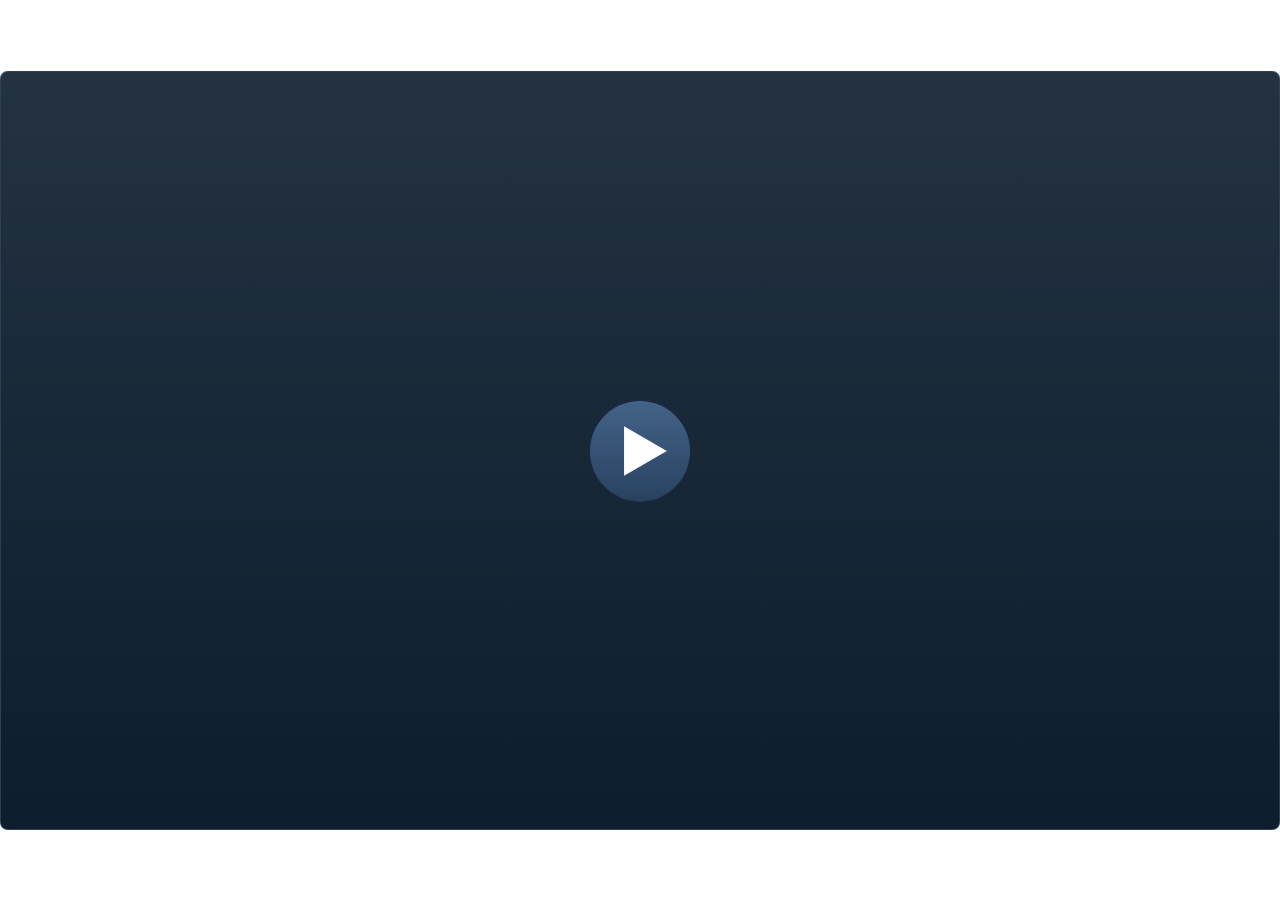
<file: index.html>
<!doctype html>
<html lang="id-ID">
<head>
  <meta charset="utf-8">
  <!-- Created using Storyline 3 - http://www.articulate.com  -->
  <!-- version: 3.17.27621.0 -->
  <title>Multimedia Interaktif - Daur Air</title>
  <meta http-equiv="x-ua-compatible" content="IE=edge"/>
  <meta name="viewport" content="width=device-width,initial-scale=1,user-scalable=no,shrink-to-fit=no,minimal-ui"/>
  <meta name="apple-mobile-web-app-capable" content="yes"/>
  <style>
    html, body { height: 100%; padding: 0; margin: 0 }
    #app { height: 100%; width: 100%; }
  </style>
  
  <script>window.THREE = { };</script>
</head>
<body style="background: #FFFFFF" class="cs-HTML theme-classic">
  <!-- 360 -->
  <script>!function(e){var i=/iPhone/i,o=/iPod/i,n=/iPad/i,t=/(?=.*\bAndroid\b)(?=.*\bMobile\b)/i,d=/Android/i,s=/(?=.*\bAndroid\b)(?=.*\bSD4930UR\b)/i,b=/(?=.*\bAndroid\b)(?=.*\b(?:KFOT|KFTT|KFJWI|KFJWA|KFSOWI|KFTHWI|KFTHWA|KFAPWI|KFAPWA|KFARWI|KFASWI|KFSAWI|KFSAWA)\b)/i,r=/IEMobile/i,h=/(?=.*\bWindows\b)(?=.*\bARM\b)/i,a=/BlackBerry/i,l=/BB10/i,p=/Opera Mini/i,f=/(CriOS|Chrome)(?=.*\bMobile\b)/i,u=/(?=.*\bFirefox\b)(?=.*\bMobile\b)/i,c=new RegExp("(?:Nexus 7|BNTV250|Kindle Fire|Silk|GT-P1000)","i"),w=function(e,i){return e.test(i)},A=function(e){var A=e||navigator.userAgent,v=A.split("[FBAN");if(void 0!==v[1]&&(A=v[0]),this.apple={phone:w(i,A),ipod:w(o,A),tablet:!w(i,A)&&w(n,A),device:w(i,A)||w(o,A)||w(n,A)},this.amazon={phone:w(s,A),tablet:!w(s,A)&&w(b,A),device:w(s,A)||w(b,A)},this.android={phone:w(s,A)||w(t,A),tablet:!w(s,A)&&!w(t,A)&&(w(b,A)||w(d,A)),device:w(s,A)||w(b,A)||w(t,A)||w(d,A)},this.windows={phone:w(r,A),tablet:w(h,A),device:w(r,A)||w(h,A)},this.other={blackberry:w(a,A),blackberry10:w(l,A),opera:w(p,A),firefox:w(u,A),chrome:w(f,A),device:w(a,A)||w(l,A)||w(p,A)||w(u,A)||w(f,A)},this.seven_inch=w(c,A),this.any=this.apple.device||this.android.device||this.windows.device||this.other.device||this.seven_inch,this.phone=this.apple.phone||this.android.phone||this.windows.phone,this.tablet=this.apple.tablet||this.android.tablet||this.windows.tablet,"undefined"==typeof window)return this},v=function(){var e=new A;return e.Class=A,e};"undefined"!=typeof module&&module.exports&&"undefined"==typeof window?module.exports=A:"undefined"!=typeof module&&module.exports&&"undefined"!=typeof window?module.exports=v():"function"==typeof define&&define.amd?define("isMobile",[],e.isMobile=v()):e.isMobile=v()}(this);
    window.isMobile.apple.tablet = window.isMobile.apple.tablet ||
      (navigator.platform === 'MacIntel' && navigator.maxTouchPoints > 1);
    window.isMobile.apple.device = window.isMobile.apple.device || window.isMobile.apple.tablet;
    window.isMobile.tablet = window.isMobile.tablet || window.isMobile.apple.tablet;
    window.isMobile.any = window.isMobile.any || window.isMobile.apple.tablet;
  </script>

  <div id="focus-sink" tabindex="-1"></div>

  <div id="preso"></div>
  <script>
    window.DS = {};
    window.globals = {
      DATA_PATH_BASE: '',
      HAS_FRAME: true,
      HAS_SLIDE: true,

      lmsPresent: false,
      tinCanPresent: false,
      cmi5Present: false,
      aoSupport: false,
      scale: 'show all',
      captureRc: false,
      browserSize: 'optimal',
      bgColor: '#FFFFFF',
      features: '',
      themeName: 'classic',
      preloaderColor: '#FFFFFF',
      suppressAnalytics: true,
      productChannel: 'enterprise',
      publishSource: 'storyline',
      aid: '',
      cid: '72b78724-5c6f-4528-a756-6731c5534c2a',
      playerVersion: '3.17.27621.0',
      maxIosVideoElements: 10,

      
      parseParams: function(qs) {
        if (window.globals.parsedParams != null) {
          return window.globals.parsedParams;
        }
        qs = (qs || window.location.search.substr(1)).split('+').join(' ');
        var params = {},
            tokens,
            re = /[?&]?([^=]+)=([^&]*)/g;

        while (tokens = re.exec(qs)) {
          params[decodeURIComponent(tokens[1]).trim()] =
            decodeURIComponent(tokens[2]).trim();
        }
        window.globals.parsedParams = params;
        return params;
      }

    };

    (function() {

      var classTypes = [ 'desktop', 'mobile', 'phone', 'tablet' ];

      var addDeviceClasses = function(prefix, testObj) {
        var curr, i;
        for (i = 0; i < classTypes.length; i++) {
          curr = classTypes[i];
          if (testObj[curr]) {
            document.body.classList.add(prefix + curr);
          }
        }
      };

      var params = window.globals.parseParams(),
          isDevicePreview = params.devicepreview === '1',
          isPhoneOverride = params.deviceType === 'phone' || (isDevicePreview && params.phone == '1'),
          isTabletOverride = (params.deviceType === 'tablet' || isDevicePreview) && !isPhoneOverride,
          isMobileOverride = isPhoneOverride || isTabletOverride;

      var deviceView = {
        desktop: !window.isMobile.any && !isMobileOverride,
        mobile: window.isMobile.any || isMobileOverride,
        phone: isPhoneOverride || (window.isMobile.phone && !isTabletOverride),
        tablet: isTabletOverride || window.isMobile.tablet
      };

      window.globals.deviceView = deviceView;
      window.isMobile.desktop = !window.isMobile.any;
      window.isMobile.mobile = window.isMobile.any;

      addDeviceClasses('view-', deviceView);

    })();
  </script>
  
  <script src='story_content/user.js' type=text/javascript></script>
  <div class="slide-loader"></div>

  <script>
    if (window.globals.deviceView.isMobile) { var doc = document, loader = doc.body.querySelector('.slide-loader'); [ 1, 2, 3 ].forEach(function(n) { var d = doc.createElement('div'); d.style.backgroundColor = window.globals.preloaderColor; d.classList.add('mobile-loader-dot'); d.classList.add('dot' + n); loader.appendChild(d); }); }
  </script>

  <div class="mobile-load-title-overlay" style="display: none">
    <div class="mobile-load-title">Multimedia Interaktif - Daur Air</div>
  </div>

  <div class="mobile-chrome-warning"></div>

  <script>
    
    if (window.autoSpider && window.vInterfaceObject) {
      document.querySelector('.mobile-load-title-overlay').style.display = 'none';
    }
  </script>

  

  <link rel="stylesheet" href="html5/data/css/output.min.css" data-noprefix/>
</body>
<script src="html5/lib/scripts/bootstrapper.min.js"></script>
</html>
</file>
